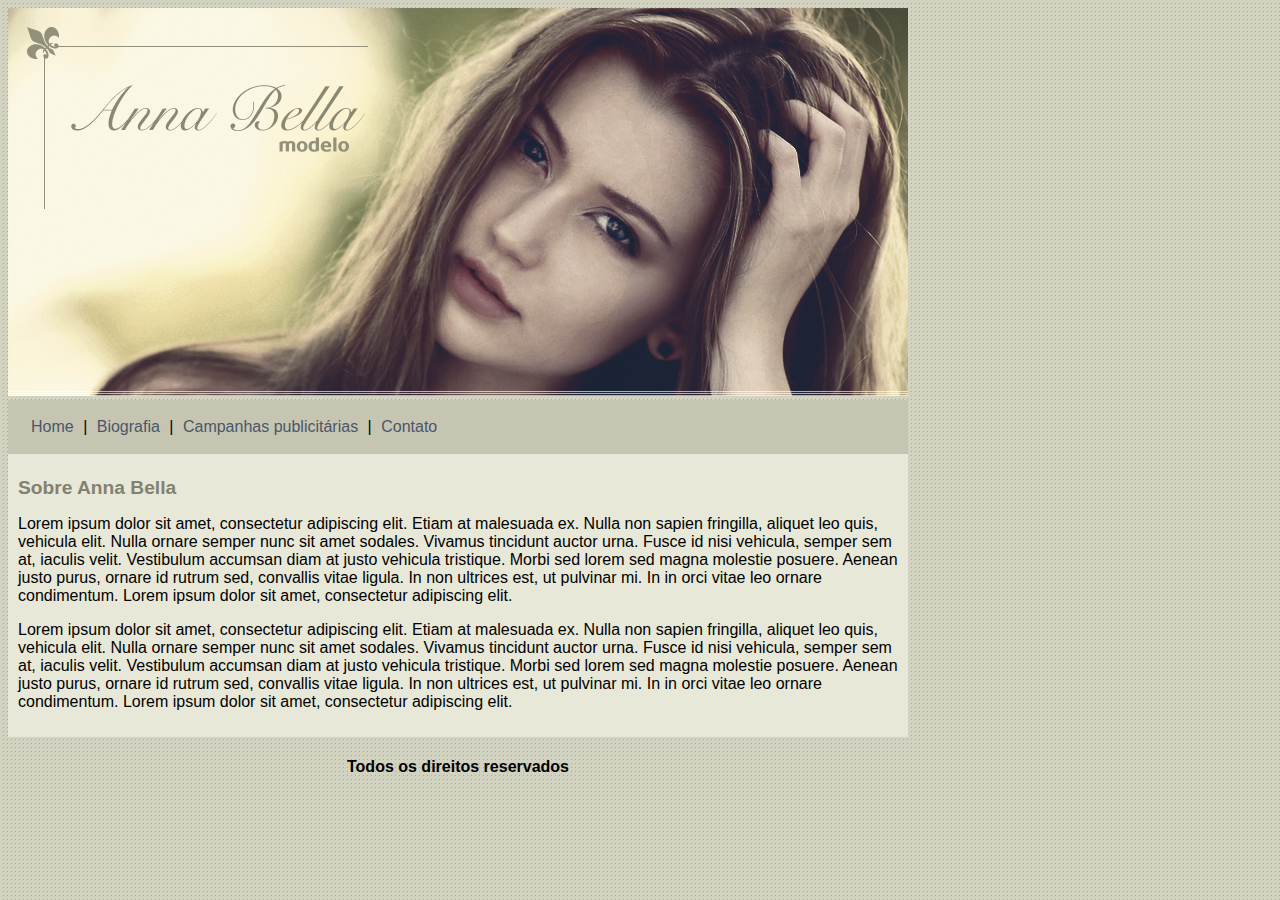
<file: index.html>
<!DOCTYPE html>
<html>
	<head>
		<meta charset="utf-8">
		<meta name="viewport" content="width=device-width, initial-scale=1">
			<title>Anna Bella Oficial</title>

			<link rel="stylesheet" type="text/css" href="estilo.css">
	</head>

	<body>
		<div id="principal">
			<img src="imagens/capa.png">

			<div id="menu">
				
				<a href="index.html">Home</a> | 
				<a href="biografia.html">Biografia</a> | 
				<a href="capanhas-publicitarias.html">Campanhas publicitárias</a> | 
				<a href="contato.html">Contato</a> 

			</div>
			
			<div id="conteudo"> <!-- Inicio do conteudo -->
				<h1>Sobre Anna Bella</h1>
				<p>
					Lorem ipsum dolor sit amet, consectetur adipiscing elit. Etiam at malesuada ex. Nulla non sapien fringilla, aliquet leo quis, vehicula elit. Nulla ornare semper nunc sit amet sodales. Vivamus tincidunt auctor urna. Fusce id nisi vehicula, semper sem at, iaculis velit. Vestibulum accumsan diam at justo vehicula tristique. Morbi sed lorem sed magna molestie posuere. Aenean justo purus, ornare id rutrum sed, convallis vitae ligula. In non ultrices est, ut pulvinar mi. In in orci vitae leo ornare condimentum. Lorem ipsum dolor sit amet, consectetur adipiscing elit.
				</p>

				<p>
					Lorem ipsum dolor sit amet, consectetur adipiscing elit. Etiam at malesuada ex. Nulla non sapien fringilla, aliquet leo quis, vehicula elit. Nulla ornare semper nunc sit amet sodales. Vivamus tincidunt auctor urna. Fusce id nisi vehicula, semper sem at, iaculis velit. Vestibulum accumsan diam at justo vehicula tristique. Morbi sed lorem sed magna molestie posuere. Aenean justo purus, ornare id rutrum sed, convallis vitae ligula. In non ultrices est, ut pulvinar mi. In in orci vitae leo ornare condimentum. Lorem ipsum dolor sit amet, consectetur adipiscing elit.
				</p>


			</div> <!-- Fim do conteudo -->

			<div id="rodape"> 

				<h4 >Todos os direitos reservados</h4>

			</div>

		</div>


	</body>
</html>
</file>
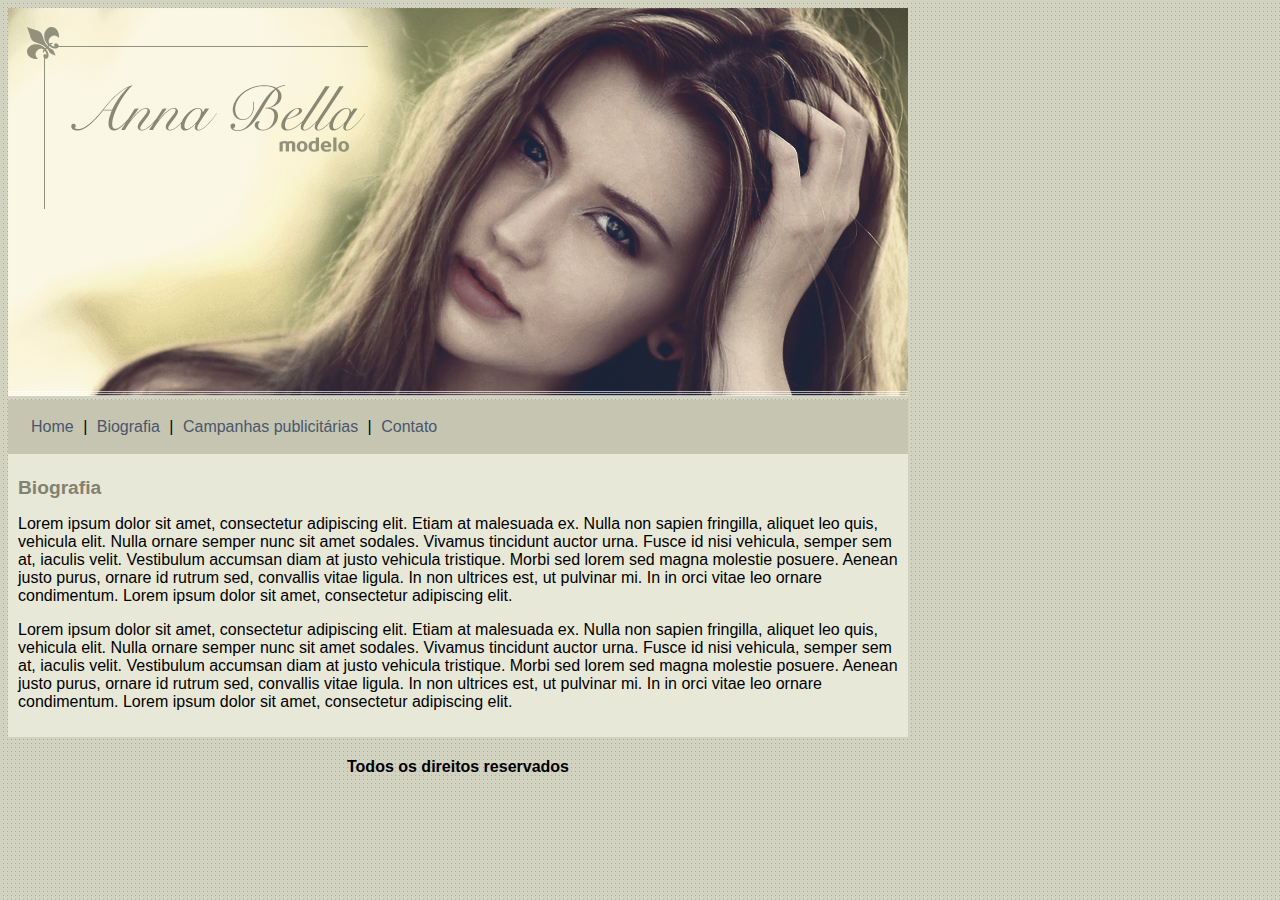
<file: biografia.html>
<!DOCTYPE html>
<html>
	<head>
		<meta charset="utf-8">
		<meta name="viewport" content="width=device-width, initial-scale=1">
			<title>Anna Bella Oficial - Biografia</title>

			<link rel="stylesheet" type="text/css" href="estilo.css">
	</head>

	<body>
		<div id="principal">
			<img src="imagens/capa.png">

			<div id="menu">
				
				<a href="index.html">Home</a> | 
				<a href="biografia.html">Biografia</a> | 
				<a href="capanhas-publicitarias.html">Campanhas publicitárias</a> | 
				<a href="contato.html">Contato</a> 

			</div>
			
			<div id="conteudo"> <!-- Inicio do conteudo -->
				<h1>Biografia</h1>
				<p>
					Lorem ipsum dolor sit amet, consectetur adipiscing elit. Etiam at malesuada ex. Nulla non sapien fringilla, aliquet leo quis, vehicula elit. Nulla ornare semper nunc sit amet sodales. Vivamus tincidunt auctor urna. Fusce id nisi vehicula, semper sem at, iaculis velit. Vestibulum accumsan diam at justo vehicula tristique. Morbi sed lorem sed magna molestie posuere. Aenean justo purus, ornare id rutrum sed, convallis vitae ligula. In non ultrices est, ut pulvinar mi. In in orci vitae leo ornare condimentum. Lorem ipsum dolor sit amet, consectetur adipiscing elit.
				</p>

				<p>
					Lorem ipsum dolor sit amet, consectetur adipiscing elit. Etiam at malesuada ex. Nulla non sapien fringilla, aliquet leo quis, vehicula elit. Nulla ornare semper nunc sit amet sodales. Vivamus tincidunt auctor urna. Fusce id nisi vehicula, semper sem at, iaculis velit. Vestibulum accumsan diam at justo vehicula tristique. Morbi sed lorem sed magna molestie posuere. Aenean justo purus, ornare id rutrum sed, convallis vitae ligula. In non ultrices est, ut pulvinar mi. In in orci vitae leo ornare condimentum. Lorem ipsum dolor sit amet, consectetur adipiscing elit.
				</p>


			</div> <!-- Fim do conteudo -->

			<div id="rodape"> 

				<h4 >Todos os direitos reservados</h4>

			</div>

		</div>


	</body>
</html>
</file>
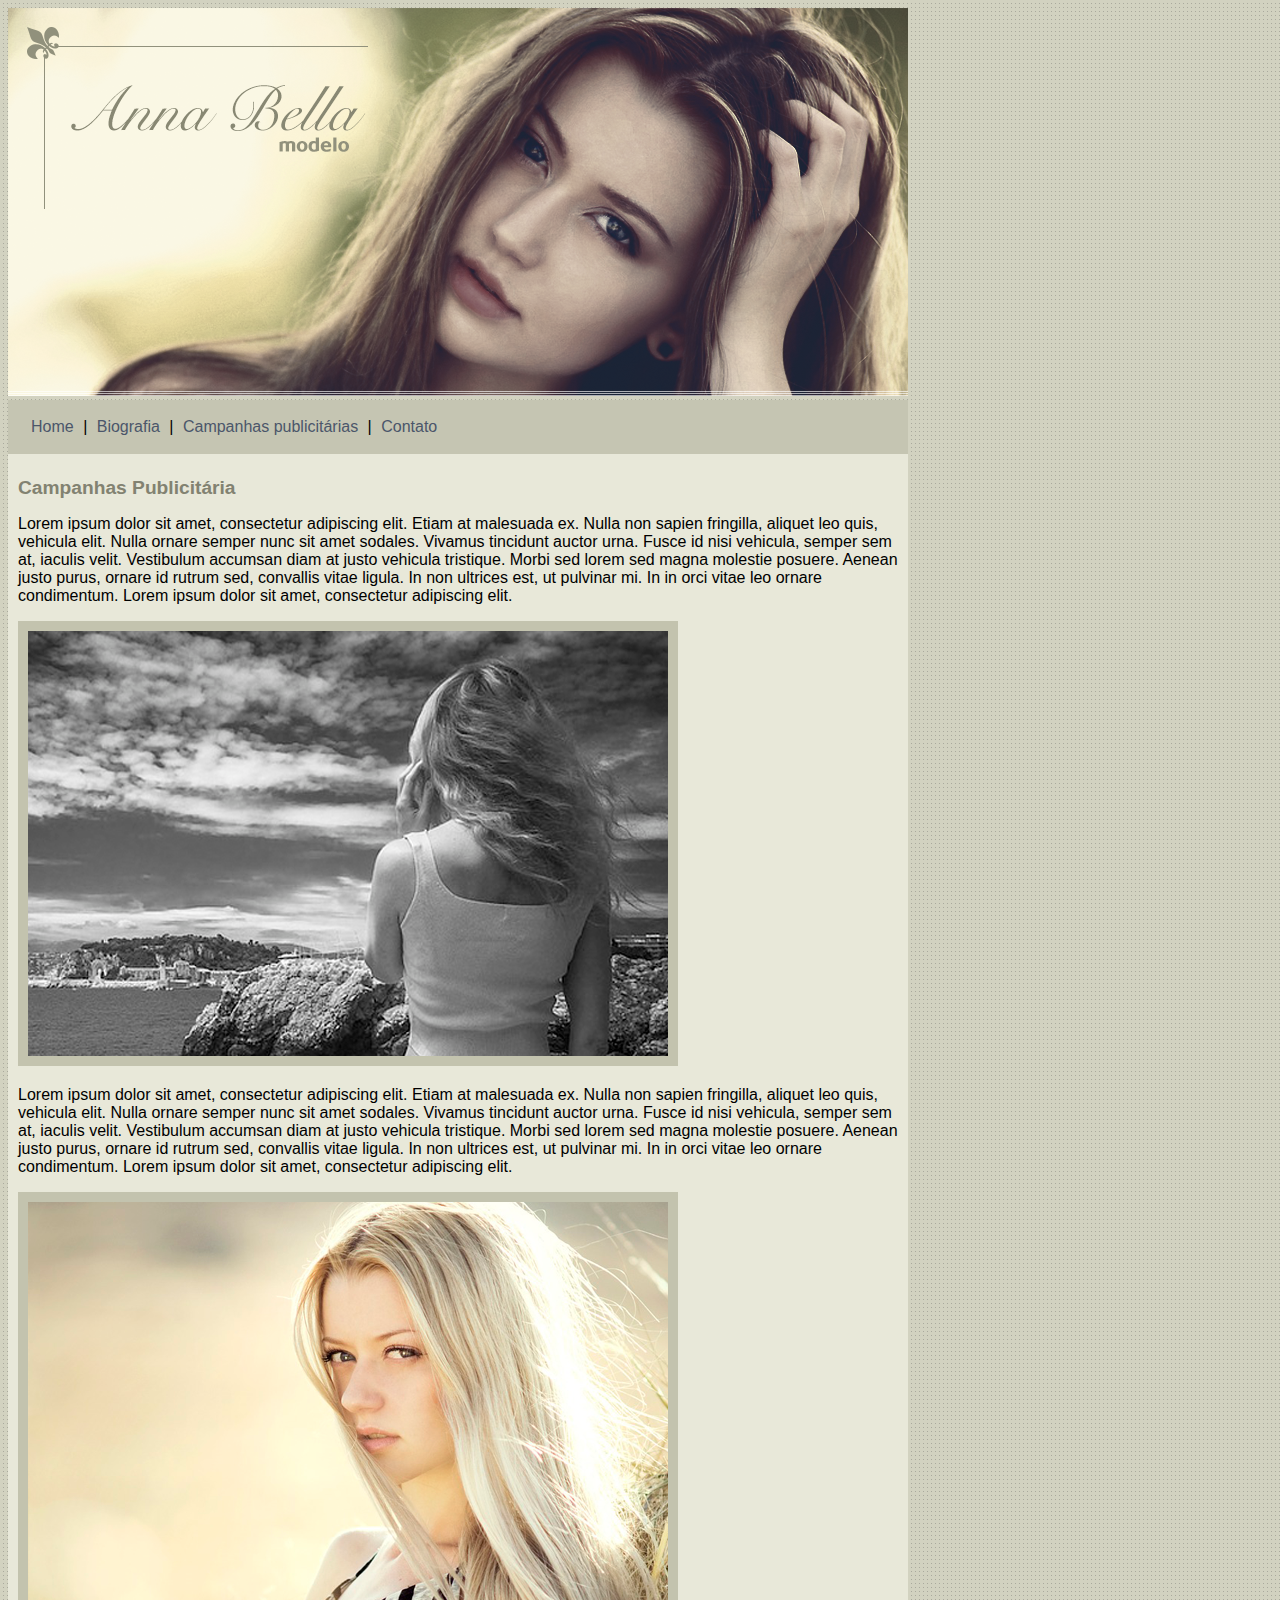
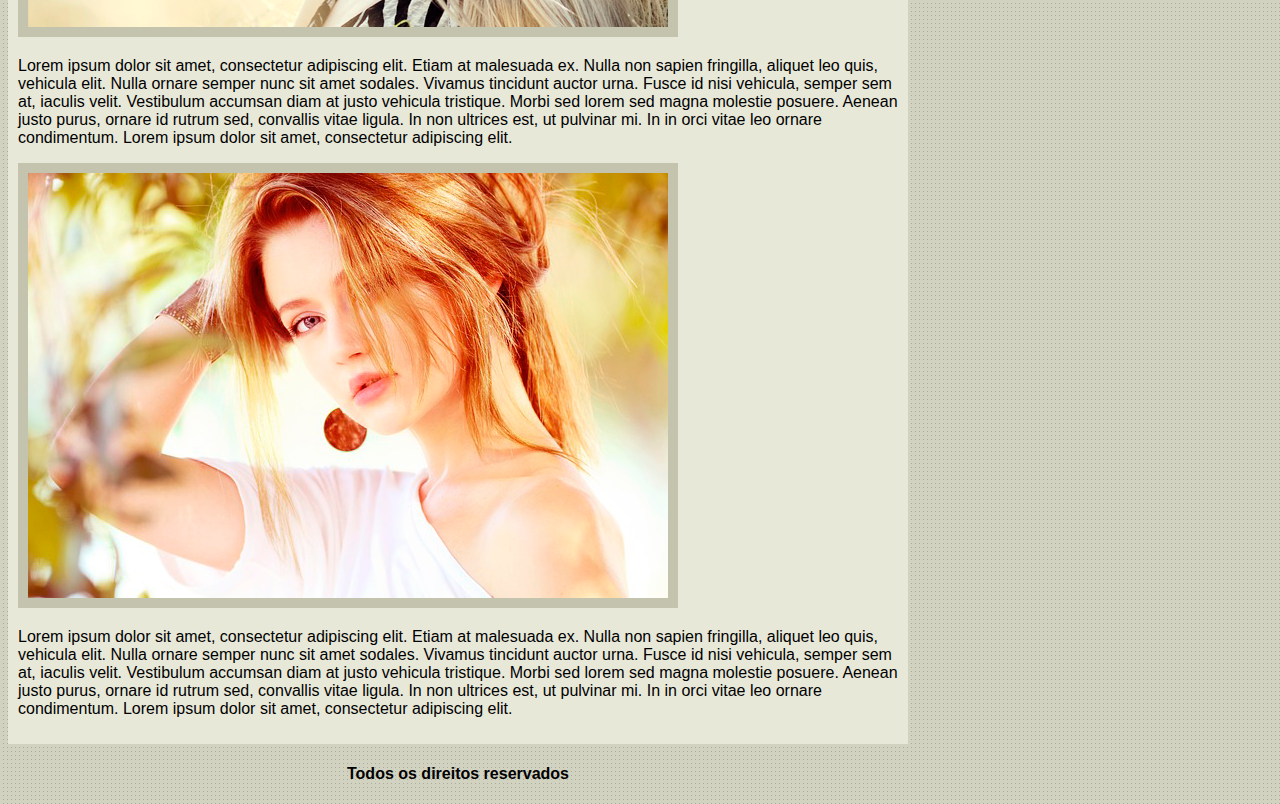
<file: capanhas-publicitarias.html>
<!DOCTYPE html>
<html>
	<head>
		<meta charset="utf-8">
		<meta name="viewport" content="width=device-width, initial-scale=1">
			<title>Anna Bella Oficial - Campanhas publicitárias - </title>

			<link rel="stylesheet" type="text/css" href="estilo.css">
	</head>

	<body>
		<div id="principal">
			<img src="imagens/capa.png">

			<div id="menu">
				
				<a href="index.html">Home</a> | 
				<a href="biografia.html">Biografia</a> | 
				<a href="capanhas-publicitarias.html">Campanhas publicitárias</a> | 
				<a href="contato.html">Contato</a> 

			</div>
			
			<div id="conteudo"> <!-- Inicio do conteudo -->
				<h1>Campanhas Publicitária</h1>
				<p>
					Lorem ipsum dolor sit amet, consectetur adipiscing elit. Etiam at malesuada ex. Nulla non sapien fringilla, aliquet leo quis, vehicula elit. Nulla ornare semper nunc sit amet sodales. Vivamus tincidunt auctor urna. Fusce id nisi vehicula, semper sem at, iaculis velit. Vestibulum accumsan diam at justo vehicula tristique. Morbi sed lorem sed magna molestie posuere. Aenean justo purus, ornare id rutrum sed, convallis vitae ligula. In non ultrices est, ut pulvinar mi. In in orci vitae leo ornare condimentum. Lorem ipsum dolor sit amet, consectetur adipiscing elit.
				</p>

				<img src="imagens/foto1.png" class="img-campanha">
				<p>
					Lorem ipsum dolor sit amet, consectetur adipiscing elit. Etiam at malesuada ex. Nulla non sapien fringilla, aliquet leo quis, vehicula elit. Nulla ornare semper nunc sit amet sodales. Vivamus tincidunt auctor urna. Fusce id nisi vehicula, semper sem at, iaculis velit. Vestibulum accumsan diam at justo vehicula tristique. Morbi sed lorem sed magna molestie posuere. Aenean justo purus, ornare id rutrum sed, convallis vitae ligula. In non ultrices est, ut pulvinar mi. In in orci vitae leo ornare condimentum. Lorem ipsum dolor sit amet, consectetur adipiscing elit.
				</p>

				<img src="imagens/foto2.png" class="img-campanha">
				<p>
					Lorem ipsum dolor sit amet, consectetur adipiscing elit. Etiam at malesuada ex. Nulla non sapien fringilla, aliquet leo quis, vehicula elit. Nulla ornare semper nunc sit amet sodales. Vivamus tincidunt auctor urna. Fusce id nisi vehicula, semper sem at, iaculis velit. Vestibulum accumsan diam at justo vehicula tristique. Morbi sed lorem sed magna molestie posuere. Aenean justo purus, ornare id rutrum sed, convallis vitae ligula. In non ultrices est, ut pulvinar mi. In in orci vitae leo ornare condimentum. Lorem ipsum dolor sit amet, consectetur adipiscing elit.
				</p>

				<img src="imagens/foto3.png" class="img-campanha">
				<p>
					Lorem ipsum dolor sit amet, consectetur adipiscing elit. Etiam at malesuada ex. Nulla non sapien fringilla, aliquet leo quis, vehicula elit. Nulla ornare semper nunc sit amet sodales. Vivamus tincidunt auctor urna. Fusce id nisi vehicula, semper sem at, iaculis velit. Vestibulum accumsan diam at justo vehicula tristique. Morbi sed lorem sed magna molestie posuere. Aenean justo purus, ornare id rutrum sed, convallis vitae ligula. In non ultrices est, ut pulvinar mi. In in orci vitae leo ornare condimentum. Lorem ipsum dolor sit amet, consectetur adipiscing elit.
				</p>


			</div> <!-- Fim do conteudo -->

			<div id="rodape"> 

				<h4 >Todos os direitos reservados</h4>

			</div>

		</div>


	</body>
</html>
</file>
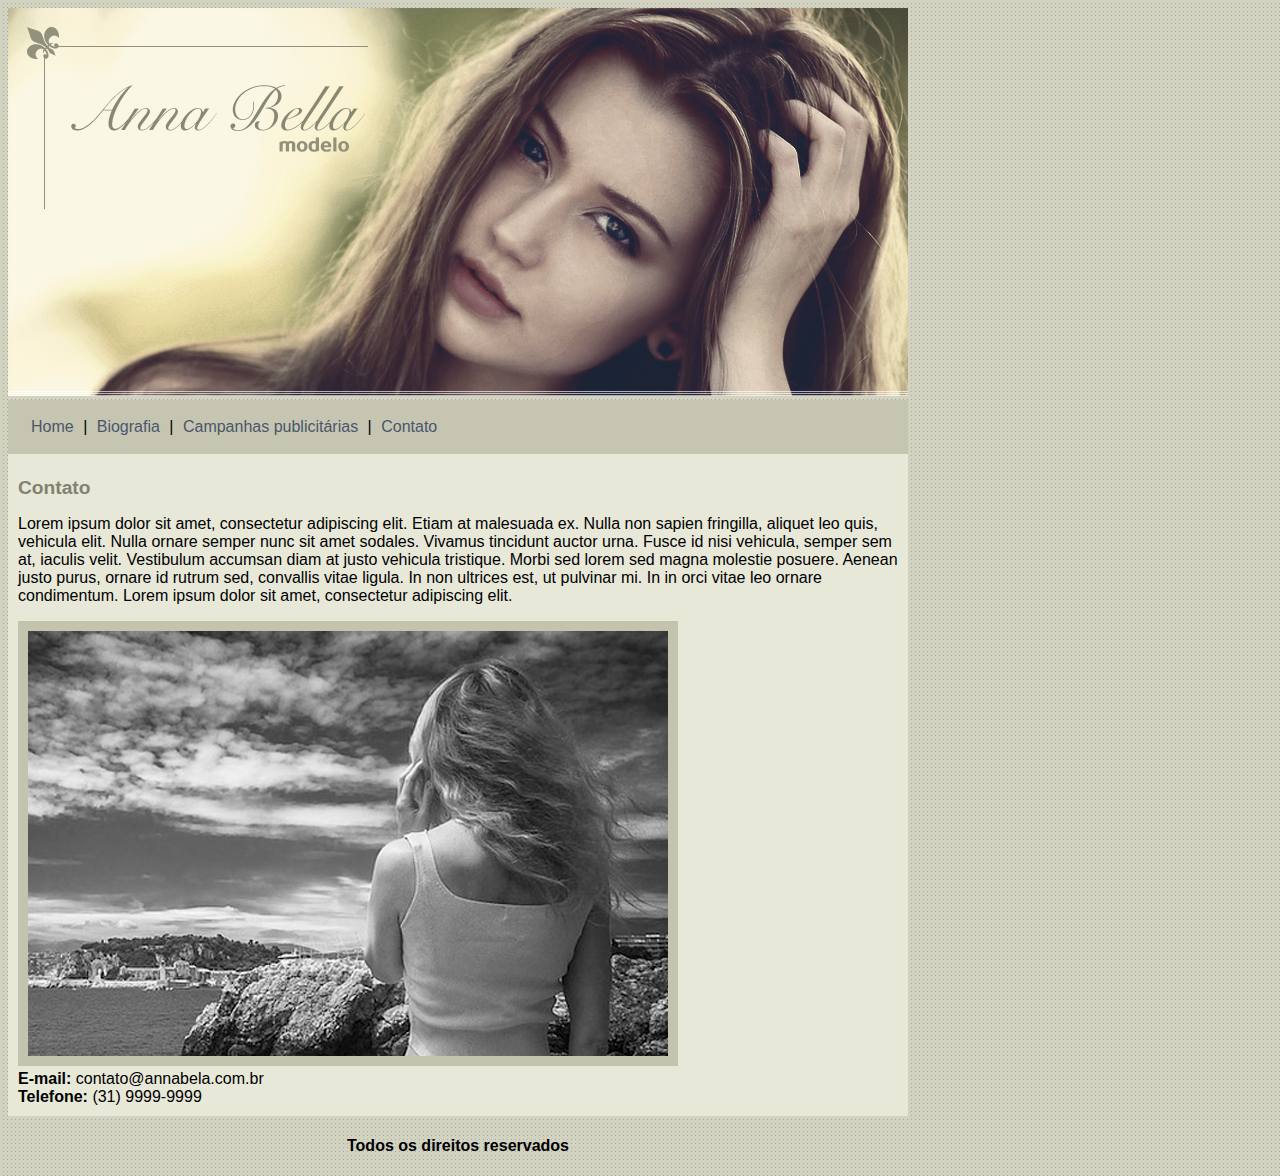
<file: contato.html>
<!DOCTYPE html>
<html>
	<head>
		<meta charset="utf-8">
		<meta name="viewport" content="width=device-width, initial-scale=1">
			<title>Anna Bella Oficial - Contato - </title>

			<link rel="stylesheet" type="text/css" href="estilo.css">
	</head>

	<body>
		<div id="principal">
			<img src="imagens/capa.png">

			<div id="menu">
				
				<a href="index.html">Home</a> | 
				<a href="biografia.html">Biografia</a> | 
				<a href="capanhas-publicitarias.html">Campanhas publicitárias</a> | 
				<a href="contato.html">Contato</a> 

			</div>
			
			<div id="conteudo"> <!-- Inicio do conteudo -->
				<h1>Contato</h1>
				<p>
					Lorem ipsum dolor sit amet, consectetur adipiscing elit. Etiam at malesuada ex. Nulla non sapien fringilla, aliquet leo quis, vehicula elit. Nulla ornare semper nunc sit amet sodales. Vivamus tincidunt auctor urna. Fusce id nisi vehicula, semper sem at, iaculis velit. Vestibulum accumsan diam at justo vehicula tristique. Morbi sed lorem sed magna molestie posuere. Aenean justo purus, ornare id rutrum sed, convallis vitae ligula. In non ultrices est, ut pulvinar mi. In in orci vitae leo ornare condimentum. Lorem ipsum dolor sit amet, consectetur adipiscing elit.
				</p>

				<img src="imagens/foto1.png" class="img-campanha">
				
				<div>
					<strong>E-mail:</strong> contato@annabela.com.br <br>
					<strong>Telefone: </strong> (31) 9999-9999
				</div>


			</div> <!-- Fim do conteudo -->

			<div id="rodape"> 

				<h4 >Todos os direitos reservados</h4>

			</div>

		</div>


	</body>
</html>
</file>
<file: estilo.css>
body{
	background: #d2d2c1 url("imagens/fundo.png") repeat ;
	font: 16px Arial, Helvetica, sans-serif;
    }

#principal {
	width: 900px;	
}

#menu {
	background: #c5c5b2;
	padding: 18px;
}

#conteudo {
	background: #e8e8d9;
	padding: 10px;
}

#rodape {
	text-align: center;
}


a {
	color: #4b566a;
	text-decoration:  none;
	font: bold;
	padding: 5px;
}


h1 {
	color: #828271;
	font-size: 1.2em;
}

.img-campanha{
	border: 10px solid #c3c3ae;	
}
</file>
